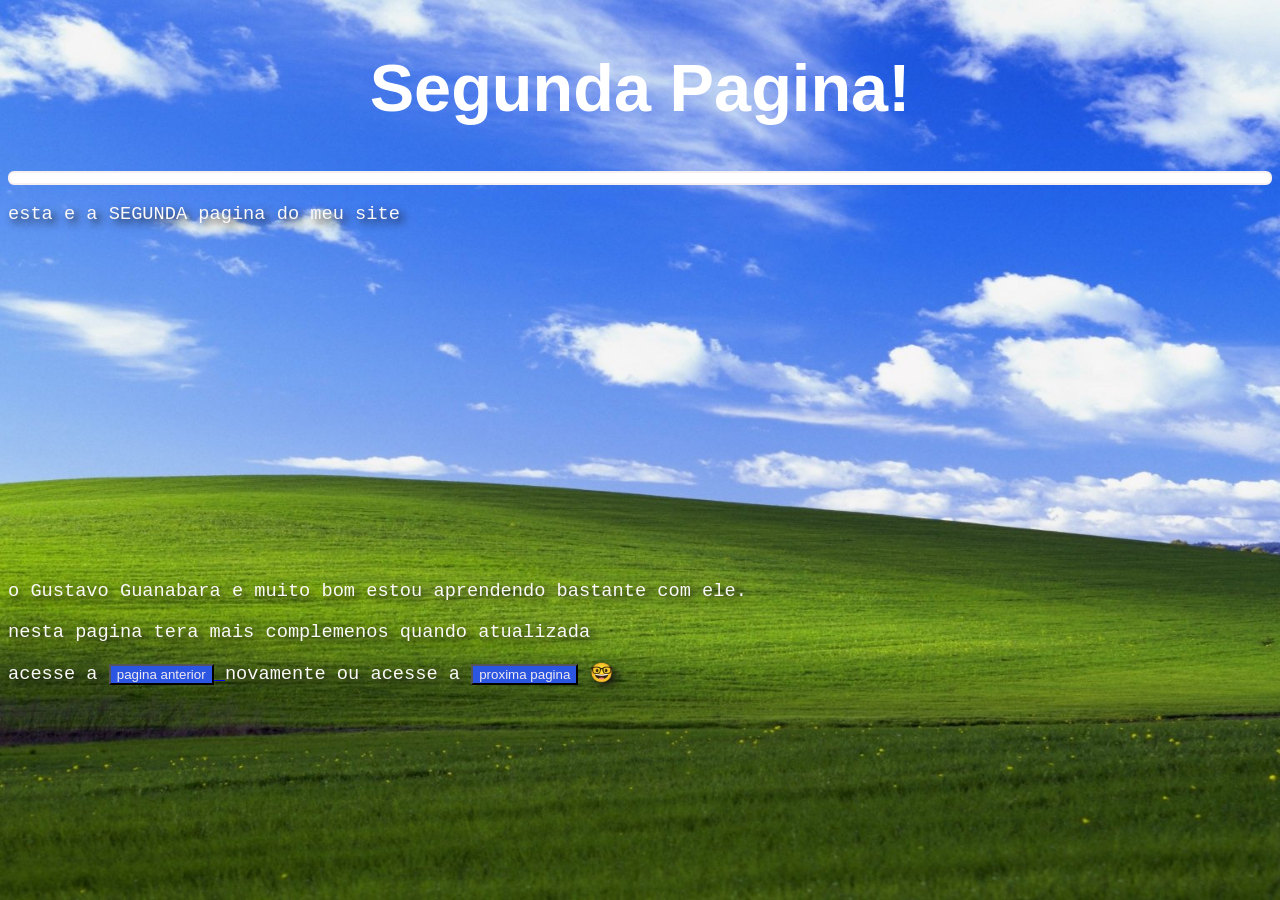
<file: pagina002.html>
<!DOCTYPE html>
<html lang="pt-br">
<head>
    <meta charset="UTF-8">
    <meta name="viewport" content="width=device-width, initial-scale=1.0">
    <title>PHACLT</title>
    <link rel="stylesheet" href="style.css">

</head>
<body>

    <h1>Segunda Pagina!</h1>
    
    <hr>

    <p>esta e a SEGUNDA pagina do meu site</p>
    
     <div class="centralizar-video">

     <iframe width="560" height="315" src="https://www.youtube.com/embed/-_mcJA2pUbM?si=eazFD9RkkAjwt2K3" title="YouTube video player" frameborder="0" allow="accelerometer; autoplay; clipboard-write; encrypted-media; gyroscope; picture-in-picture; web-share" referrerpolicy="strict-origin-when-cross-origin" allowfullscreen></iframe>

</div>
    
    <p>o Gustavo Guanabara e muito bom estou aprendendo bastante com ele.</p>
    
    <p>nesta pagina tera mais complemenos quando atualizada</p>
    <p> acesse a  <a href="index.html" rel="previous"><button>pagina anterior</button> </a> novamente ou acesse a <a href="pagina003.html"><button>proxima pagina</button></a> &#x1F913;
    </p>

</body>
</html>
</file>
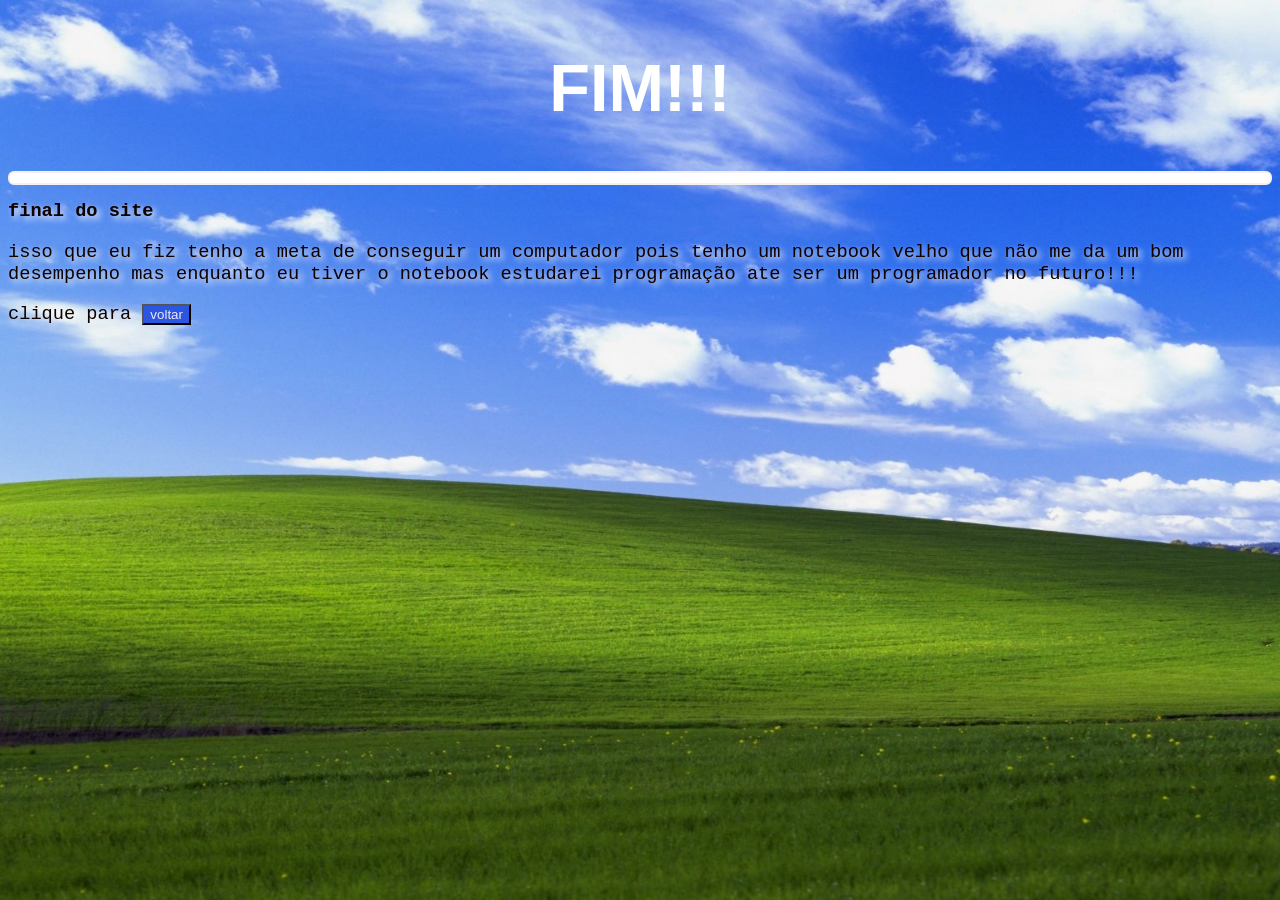
<file: pagina003.html>
<!DOCTYPE html>
<html lang="pt-br">
<head>
    <meta charset="UTF-8">
    <meta name="viewport" content="width=device-width, initial-scale=1.0">
    <title> PHACLT </title>
    <link rel="stylesheet" href="style.css ">


    <style>
         p {
		  font-family: 'Courier New', Courier, monospace;
            font-size: 14pt;
            color: rgb(14, 1, 1);
            text-shadow: 3px 3px 6px #faf8f8; 
		  }
           h2 {
		  font-family: 'Courier New', Courier, monospace;
            font-size: 14pt;
            color: rgb(14, 1, 1);
            text-shadow: 3px 3px 6px #faf8f8; 
		  }
    </style>
</head>
<body>
    
    <h1> FIM!!! </h1>
    <hr>

    <h2> final do site </h2>
    <p>isso que eu fiz tenho a meta de conseguir um computador  pois tenho um notebook velho que não me da um bom desempenho mas enquanto eu tiver o notebook estudarei programação ate ser um programador no futuro!!! </p>
    <p> clique para <a href="pagina002.html"> <button> voltar </button> </a> </p>
    
</body>
</html>
</file>
<file: style.css>
h1 {
            font-family: 'Trebuchet MS', 'Lucida Sans Unicode', 'Lucida Grande', 'Lucida Sans', Arial, sans-serif;
            font-size: 50pt;
            color: #ffffff;
            text-shadow: #111111;
            text-align: center;
             margin-top: 50px;
        }

        hr {
            height: 10px;
            background-color: rgb(255, 255, 255);
            border: 2px solid rgb(247, 240, 240);
            margin-top: 10px;
            border-radius: 6px;
        }
        body {
        background-image: url('thumb-1920-941898.jpg');
        background-size: cover;
        background-position: center;
        background-repeat: no-repeat;
        background-attachment: fixed;
           }
        p {
		  font-family: 'Courier New', Courier, monospace;
            font-size: 14pt;
            color: rgb(250, 248, 248);
            text-shadow: 4px 4px 8px #111111; 
		  }
		  
		  .centralizar-video {
			  display: flex;
              align-items: center;
			  justify-content: center;
              gap: 20px;
			  margin: 20px 0;
			  width: 100%;
			  max-width: 100%;
			   }
			   
			   				 iframe {
				   width:
				   height:
				   aspect-ratio: 16 / 9;
				   
				   
			   }
               button {
                    color: rgb(238, 233, 241);
                    background-color: rgb(43, 86, 226);
               }
        h2 {
            font-family: 'Franklin Gothic Medium', 'Arial Narrow', Arial, sans-serif;
            font-size: larger;
            color: blanchedalmond;
            text-shadow: 2px 2px 4px black;

            }
            .gif-gato {
                    width: 170px;
            }
            .gif-dance {
                width: 240px;
            }
            .gif-object {
                width:230px;

            }
</file>
